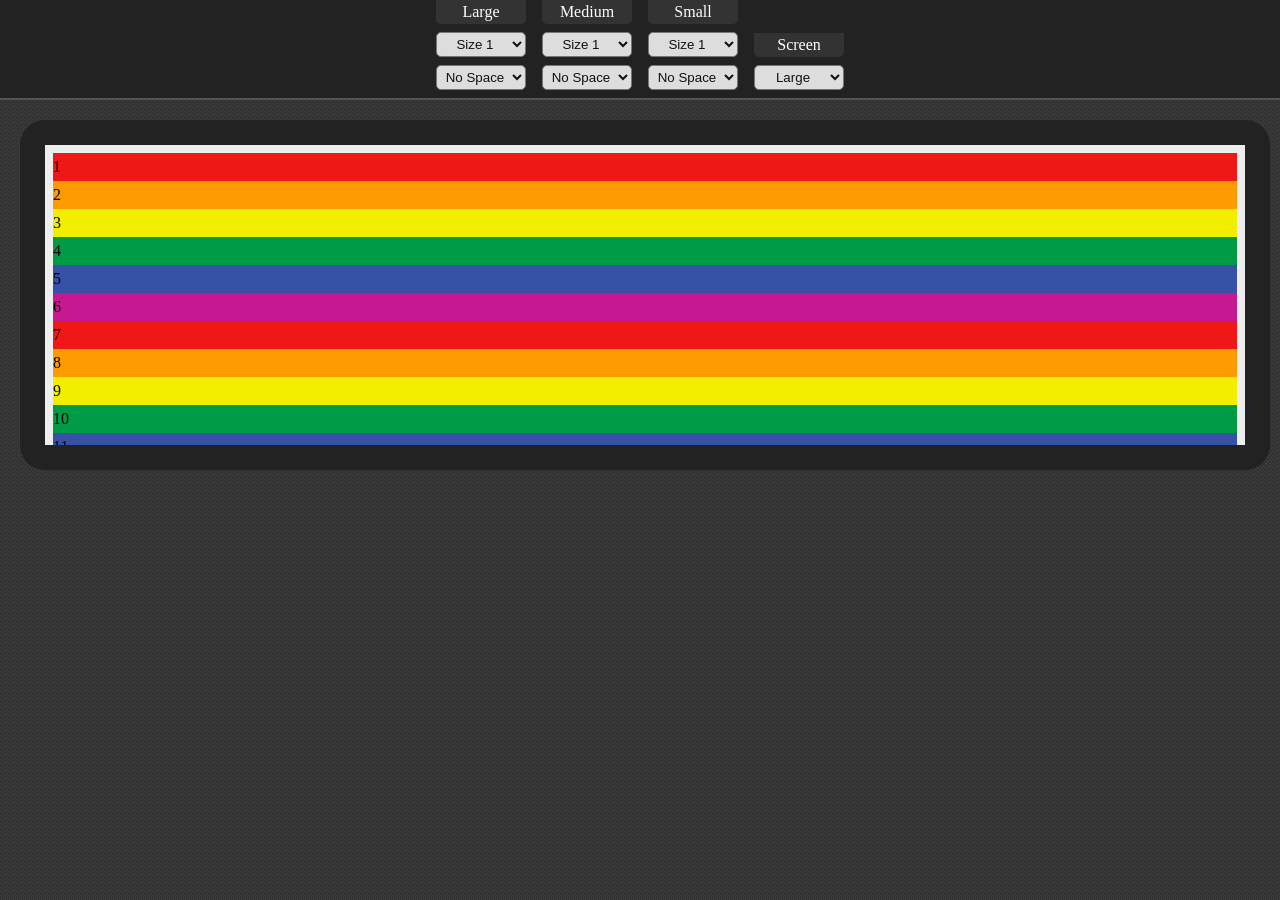
<file: index.html>
<!DOCTYPE HTML>
<html>
<head>
    <title>fraNI | Unificado</title>
    <meta charset="utf-8" />
    <meta name="viewport" content="width=device-width, initial-scale=1, user-scalable=no" />
    <!-- Estilos de fraNI para el iframe y la guía -->
    <link rel="stylesheet" href="https://cdn.githubraw.com/BREIQ/fraNI/4fbd63b9/frani.min.css">
    <!-- Fuente para la guía -->
    <link href='https://fonts.googleapis.com/css2?family=Open+Sans&display=swap' rel='stylesheet' type='text/css'>
    <style>
        /* --- Estilos de demo.html (adaptados) --- */
        html, body{
            width: 100%;
            height: 100%;
            text-align: center;
            padding: 0;
            margin: 0;
            box-sizing:content-box !important;
        }
        html{
            background-color: #333;
            background-image: url("data:image/svg+xml,%3Csvg xmlns='http://www.w3.org/2000/svg' width='4' height='4' viewBox='0 0 4 4'%3E%3Cpath fill='%23676767' fill-opacity='0.4' d='M1 3h1v1H1V3zm2-2h1v1H3V1z'%3E%3C/path%3E%3C/svg%3E");
        }
        body {
            display: flex;
            flex-direction: column;
            height: 100vh;
            overflow: hidden;
        }
        header{
            flex-shrink: 0;
            height: 100px;
            width: 100%;
            border-bottom: 2px solid #555;
            background-color: #222;
            display: flex;
            justify-content: center;
            align-items: flex-end;
            box-sizing: border-box;
        }
        header div{
            display: inline-block;
            vertical-align: top;
        }
        label, select{
            display: block;
            margin: 8px;
            background-color: #DDD;
            color: #111;
            width: 90px;
            padding: 3px 0;
            border-radius: 5px;
            text-align: center;
        }
        label{
            background-color: #333;
            margin: 0 8px 8px 8px;
            border-radius: 0 0 5px 5px;
            color: #FFF;
        }
        .main-content {
            flex-grow: 1;
            display: flex;
            flex-direction: column;
            overflow: hidden;
            padding: 20px;
            box-sizing: border-box;
        }
        iframe{
            width: 100%;
            max-width: 1200px;
            margin: 0 auto 20px auto;
            border: 25px solid #222;
            border-radius: 25px;
            overflow: hidden !important;
            background-color: #EEE;
            flex-shrink: 0;
            height: auto;
            min-height: 300px;
            box-sizing: content-box;
        }
        iframe.small{
            max-width: 767px !important;
        }
        iframe.medium{
            min-width: 768px;
            max-width: 999px !important;
        }
        iframe.large{
            min-width: 1200px !important;
        }
        .guia-container {
            background-color: #333;
            color: #DDD;
            font-family: 'Open Sans', sans-serif;
            text-align: justify;
            padding: 15px;
            border-radius: 8px;
            border: 1px solid #555;
            overflow-y: auto;
            flex-shrink: 1;
            min-height: 150px;
            max-height: 300px;
        }
        .guia-container h1{
            font-size: 40px;
            margin: 0 0 15px 0;
            padding: 0;
            display: inline-block;
            font-weight: normal;
            color: #666;
        }
        .guia-container h1 span:first-child{
            color: #DDD;
        }
        .guia-container h1 span:last-child{
            letter-spacing: 16px;
        }
        .guia-container article{
            display: block;
            padding: 0;
            max-width: 100%;
            margin: 0 auto;
        }
        .guia-container p{
            padding: 0 20px;
            text-align: justify;
        }
        .guia-container p.quote{
            display: block;
            background-color: #222;
            padding: 15px 20px;
            border: 1px #FFF solid;
        }
        .guia-container h2{
            margin-top: 30px;
            padding: 0 15px 10px 20px;
            border: solid #777;
            border-width: 0 0 2px 0;
            font-weight: normal;
        }
        .guia-container a, .guia-container a:visited{
            color: #88aaff;
        }
    </style>
</head>
<body>
    <header>
        <div>
            <label>Large</label>
            <select>
                <option value="1lg">Size 1</option>
                <option value="2lg">Size 2</option>
                <option value="3lg">Size 3</option>
                <option value="4lg">Size 4</option>
                <option value="5lg">Size 5</option>
                <option value="6lg">Size 6</option>
                <option value="7lg">Size 7</option>
                <option value="8lg">Size 8</option>
                <option value="9lg">Size 9</option>
                <option value="10lg">Size 10</option>
                <option value="11lg">Size 11</option>
                <option value="12lg">Size 12</option>
            </select>
            <select>
                <option value="">No Space</option>
                <option value="-1">Space 1</option>
                <option value="-2">Space 2</option>
                <option value="-3">Space 3</option>
                <option value="-4">Space 4</option>
                <option value="-5">Space 5</option>
                <option value="-6">Space 6</option>
                <option value="-7">Space 7</option>
                <option value="-8">Space 8</option>
                <option value="-9">Space 9</option>
                <option value="-10">Space 10</option>
                <option value="-11">Space 11</option>
            </select>
        </div>
        <div>
            <label>Medium</label>
            <select>
                <option value="1md">Size 1</option>
                <option value="2md">Size 2</option>
                <option value="3md">Size 3</option>
                <option value="4md">Size 4</option>
                <option value="5md">Size 5</option>
                <option value="6md">Size 6</option>
                <option value="7md">Size 7</option>
                <option value="8md">Size 8</option>
                <option value="9md">Size 9</option>
                <option value="10md">Size 10</option>
                <option value="11md">Size 11</option>
                <option value="12md">Size 12</option>
            </select>
            <select>
                <option value="">No Space</option>
                <option value="-1">Space 1</option>
                <option value="-2">Space 2</option>
                <option value="-3">Space 3</option>
                <option value="-4">Space 4</option>
                <option value="-5">Space 5</option>
                <option value="-6">Space 6</option>
                <option value="-7">Space 7</option>
                <option value="-8">Space 8</option>
                <option value="-9">Space 9</option>
                <option value="-10">Space 10</option>
                <option value="-11">Space 11</option>
            </select>
        </div>
        <div>
            <label>Small</label>
            <select>
                <option value="1sm">Size 1</option>
                <option value="2sm">Size 2</option>
                <option value="3sm">Size 3</option>
                <option value="4sm">Size 4</option>
                <option value="5sm">Size 5</option>
                <option value="6sm">Size 6</option>
                <option value="7sm">Size 7</option>
                <option value="8sm">Size 8</option>
                <option value="9sm">Size 9</option>
                <option value="10sm">Size 10</option>
                <option value="11sm">Size 11</option>
                <option value="12sm">Size 12</option>
            </select>
            <select>
                <option value="">No Space</option>
                <option value="-1">Space 1</option>
                <option value="-2">Space 2</option>
                <option value="-3">Space 3</option>
                <option value="-4">Space 4</option>
                <option value="-5">Space 5</option>
                <option value="-6">Space 6</option>
                <option value="-7">Space 7</option>
                <option value="-8">Space 8</option>
                <option value="-9">Space 9</option>
                <option value="-10">Space 10</option>
                <option value="-11">Space 11</option>
            </select>
        </div>
        <div>
            <label>Screen</label>
            <select>
                <option value="large">Large</option>
                <option value="medium">Medium</option>
                <option value="small">Small</option>
            </select>
        </div>
    </header>

    <div class="main-content">
        <iframe id="demoIframe" title="Demo Interactiva"></iframe>

    </div>

    <script>
        // Configurar el contenido del iframe cuando la página carga
        window.addEventListener('load', function() {
            const iframe = document.getElementById('demoIframe');
            
            // Crear el contenido del iframe como un string
            const iframeContent = `
                <!DOCTYPE html>
                <html>
                <head>
                    <meta charset="utf-8" />
                    <link rel="stylesheet" href="https://cdn.githubraw.com/BREIQ/fraNI/4fbd63b9/frani.min.css">
                    <style>
                        #ruler div{
                            padding:5px 0;
                        }
                        .ruler1{
                            background-color: #f01816;
                        }
                        .ruler2{
                            background-color: #fc9a00;
                        }
                        .ruler3{
                            background-color: #f2ee00;
                        }
                        .ruler4{
                            background-color: #009b45;
                        }
                        .ruler5{
                            background-color: #3651a5;
                        }
                        .ruler6{
                            background-color: #c61890;
                        }
                        span{
                            display: block;
                            height: 100px !important;
                            width: 100%;
                            background-color: #778fd1;
                            height: auto;
                        }
                    </style>
                </head>
                <body>
                    <div class="frani">
                        <div id="ruler" class="line">
                            <div class="1lg 1md 1sm ruler1">1</div>
                            <div class="1lg 1md 1sm ruler2">2</div>
                            <div class="1lg 1md 1sm ruler3">3</div>
                            <div class="1lg 1md 1sm ruler4">4</div>
                            <div class="1lg 1md 1sm ruler5">5</div>
                            <div class="1lg 1md 1sm ruler6">6</div>
                            <div class="1lg 1md 1sm ruler1">7</div>
                            <div class="1lg 1md 1sm ruler2">8</div>
                            <div class="1lg 1md 1sm ruler3">9</div>
                            <div class="1lg 1md 1sm ruler4">10</div>
                            <div class="1lg 1md 1sm ruler5">11</div>
                            <div class="1lg 1md 1sm ruler6">12</div>
                            <div id="textbox" class="12lg 12md 12sm print"></div>
                        </div>
                        <div class="line">
                            <div id="cell" class="1lg 1md 1sm"><span></span></div>
                        </div>
                    </div>
                <\/body>
                </html>
            `;
            
            // Escribir el contenido en el iframe
            iframe.srcdoc = iframeContent;
            
            // Pequeño retraso para asegurar que el iframe se haya cargado
            setTimeout(initializeControls, 200);
        });

        // Función para inicializar los controles
        function initializeControls() {
            const iframeElement = document.getElementById('demoIframe');
            const options = document.querySelectorAll("header select");
            
            const lg = options[0];
            const lgs = options[1];
            const md = options[2];
            const mds = options[3];
            const sm = options[4];
            const sms = options[5];
            const ss = options[6];

            function exe() {
                try {
                    const iWindow = iframeElement.contentWindow;
                    const iDocument = iWindow.document;
                    
                    const cell = iDocument.getElementById("cell");
                    const textbox = iDocument.getElementById("textbox");
                    
                    if (cell && textbox) {
                        iframeElement.className = ss.value;
                        
                        const val_0 = lg.value + lgs.value + ' ' + md.value + mds.value + ' ' + sm.value + sms.value;
                        const val_1 = '<b>Screen size: </b>' + ss.value + ' <b>Value classes:</b> class="' + val_0 + '"';
                        
                        cell.className = val_0;
                        textbox.innerHTML = val_1;
                    } else {
                        console.log("Esperando a que los elementos del iframe estén listos...");
                        setTimeout(exe, 100);
                    }
                } catch (e) {
                    console.log("Error accediendo al iframe, reintentando...", e);
                    setTimeout(exe, 100);
                }
            }

            // Agregar eventos a los selects
            options.forEach(elem => elem.addEventListener('change', function() {
                exe();
            }));

            // Evento load del iframe
            iframeElement.addEventListener('load', function() {
                exe();
            });

            // Ejecutar por primera vez
            exe();
        }
    </script>
</body>
</html>
</file>
